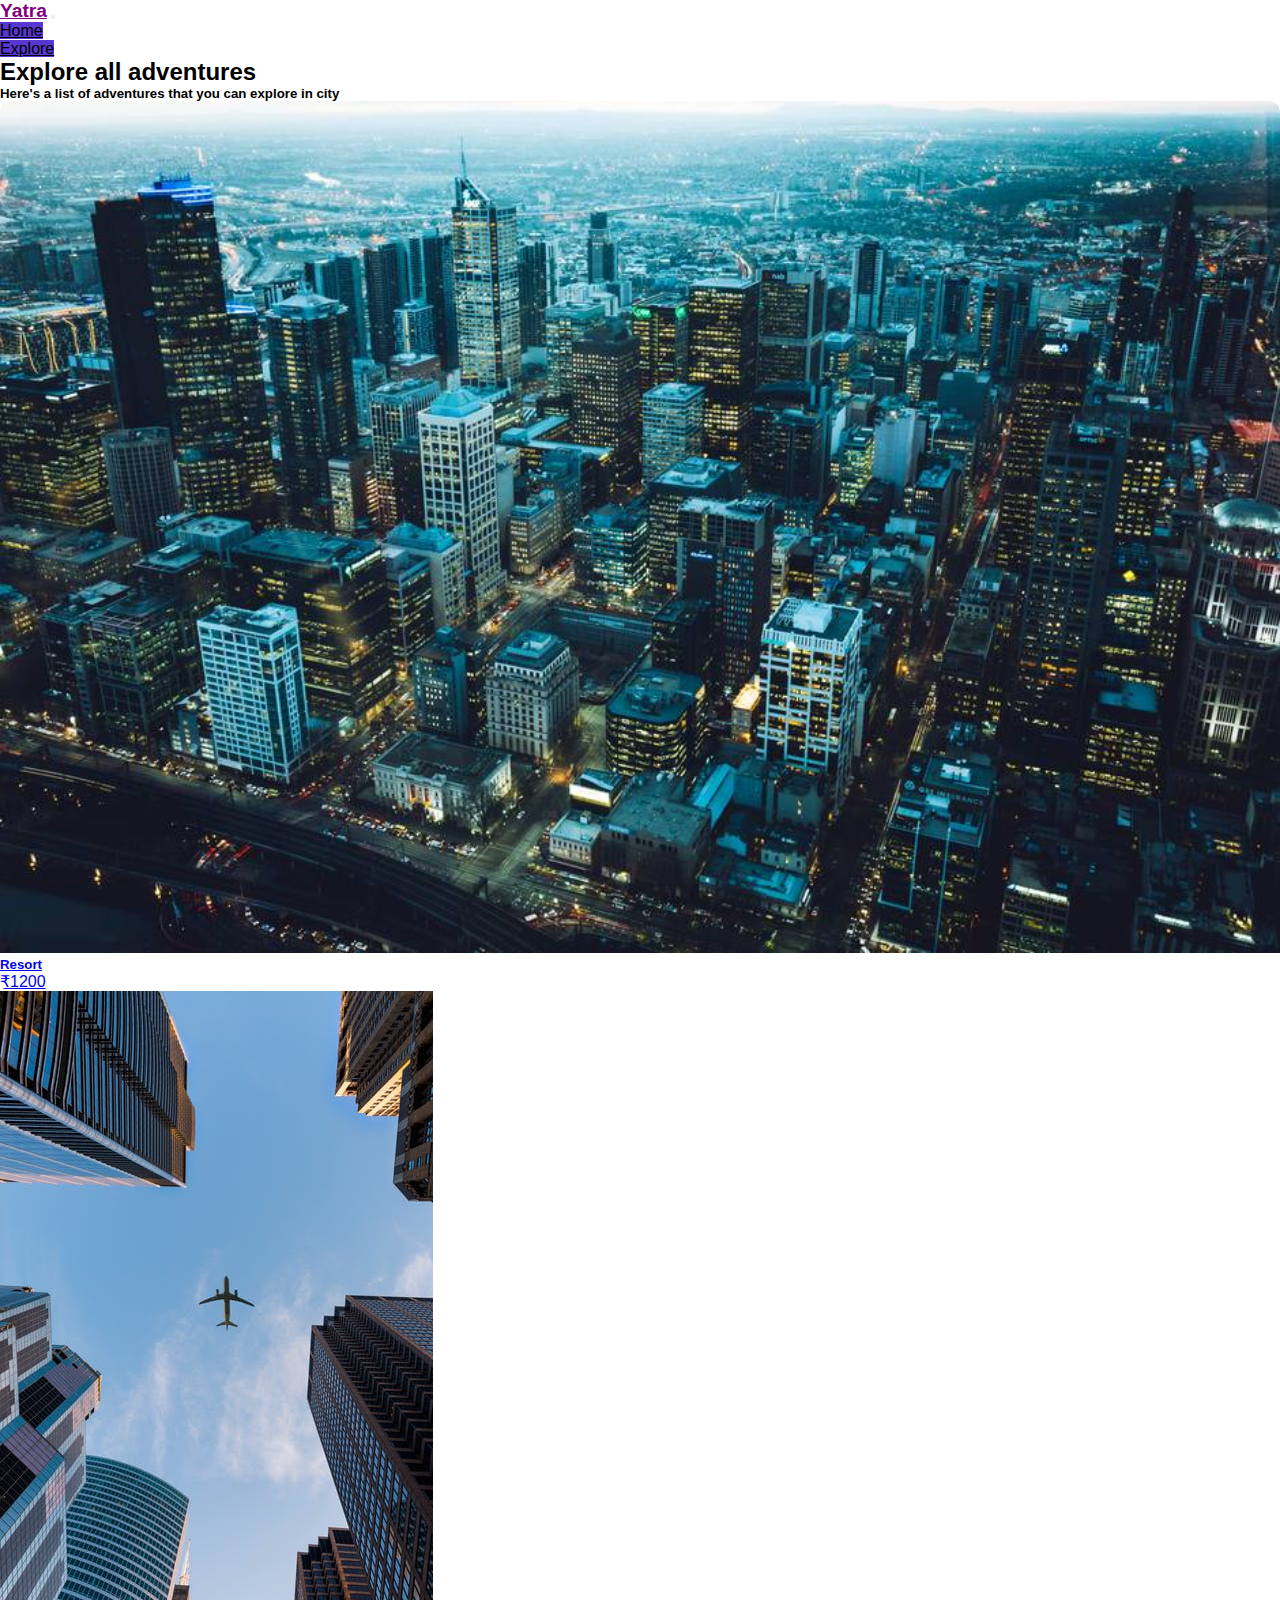
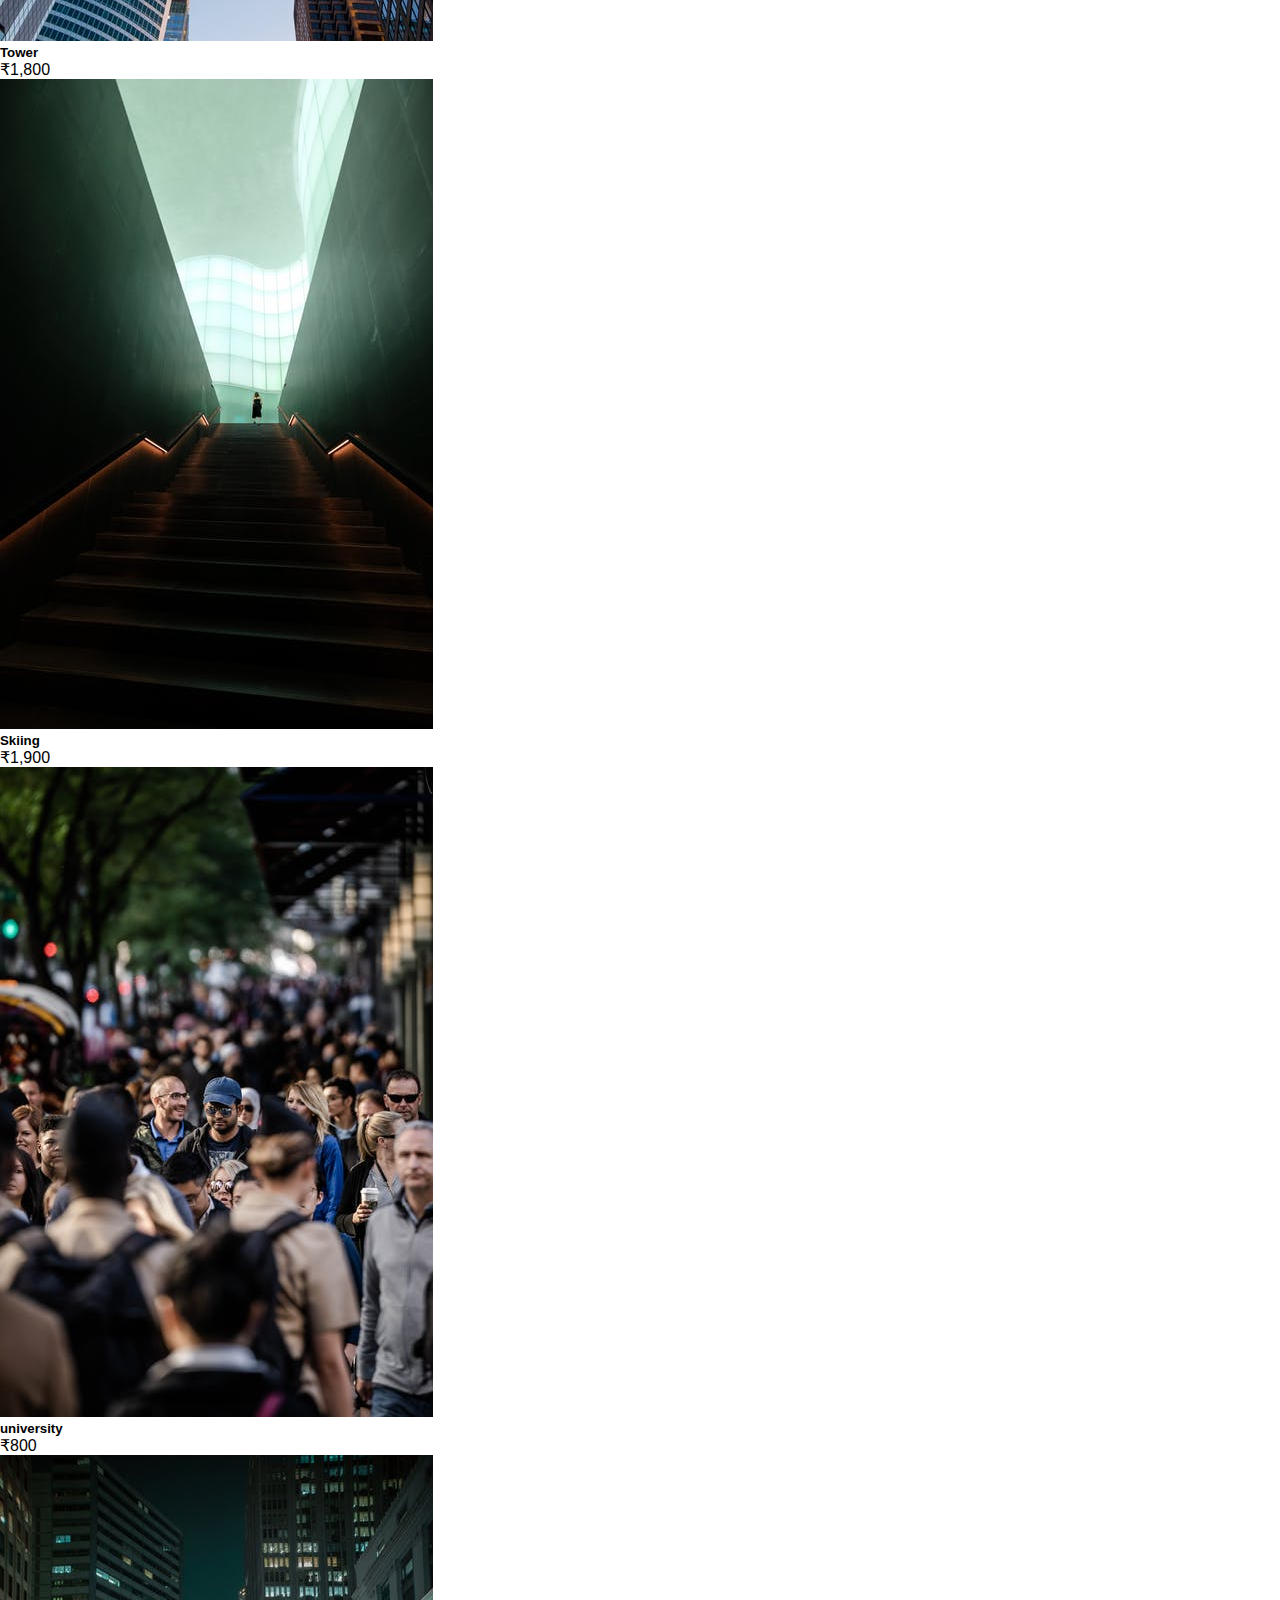
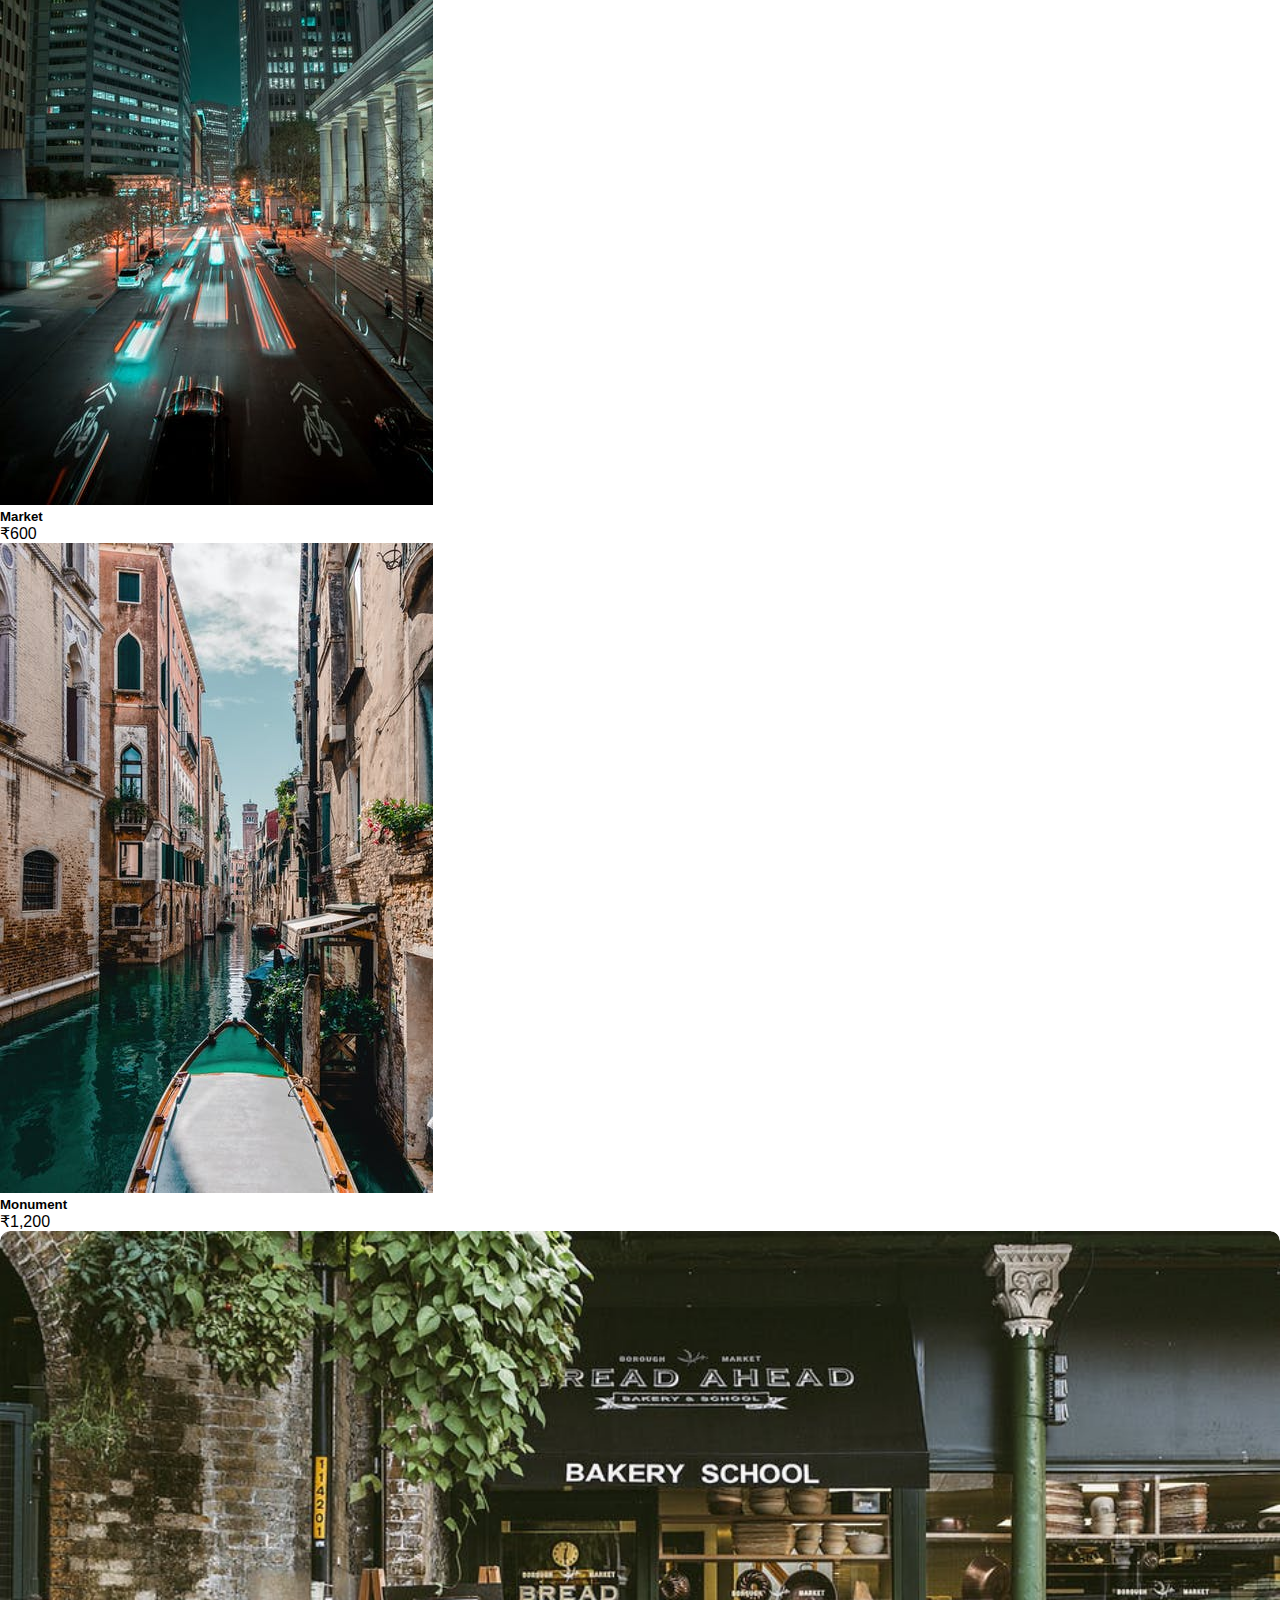
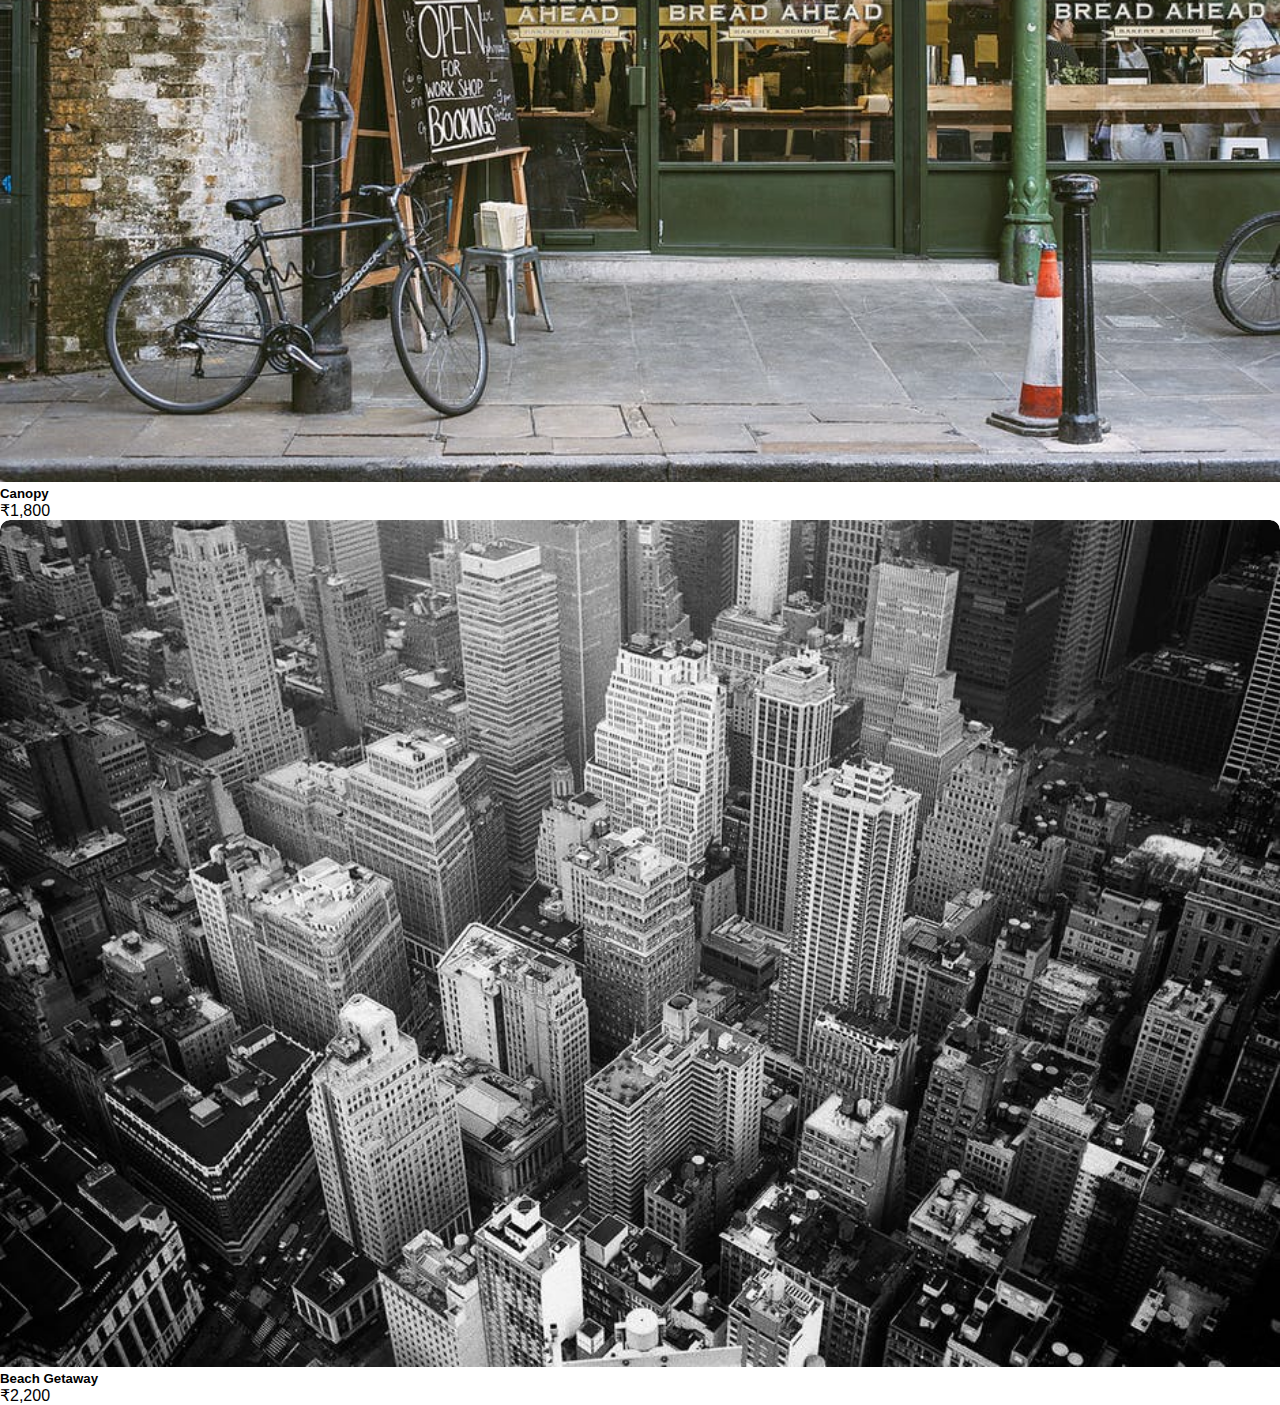
<file: Yatra/Adventure_page/ adventure.html>
<!DOCTYPE html>
<html lang="en">
  <head>
    <meta charset="UTF-8" />
    <meta http-equiv="X-UA-Compatible" content="IE=edge" />
    <meta name="viewport" content="width=device-width, initial-scale=1.0" />
    <link rel="shortcut icon" href="https://pointsfromthepacific.boardingarea.com/wp-content/uploads/2016/12/favicon-1-300x300.png" type="image/x-icon">

    <link
      href="https://cdn.jsdelivr.net/npm/bootstrap@5.1.3/dist/css/bootstrap.min.css"
      rel="stylesheet"
      integrity="sha384-1BmE4kWBq78iYhFldvKuhfTAU6auU8tT94WrHftjDbrCEXSU1oBoqyl2QvZ6jIW3"
      crossorigin="anonymous"
    />
    <script
      src="https://cdn.jsdelivr.net/npm/bootstrap@5.1.3/dist/js/bootstrap.bundle.min.js"
      integrity="sha384-ka7Sk0Gln4gmtz2MlQnikT1wXgYsOg+OMhuP+IlRH9sENBO0LRn5q+8nbTov4+1p"
      crossorigin="anonymous"
    ></script>
    <link rel="stylesheet" href="../style.css" />
    <title>Adventrure</title>
  </head>

  <body>
    <nav class="navbar navbar-expand-lg navbar-light bg-light">
      <div class="container-fluid">
        <a class="navbar-brand" href="#">Yatra</a>
        <button
          class="navbar-toggler"
          type="button"
          data-bs-toggle="collapse"
          data-bs-target="#navbarNav"
          aria-controls="navbarNav"
          aria-expanded="false"
          aria-label="Toggle navigation"
        >
          <span class="navbar-toggler-icon"></span>
        </button>
        <div class="collapse navbar-collapse float-end" id="navbarNav">
          <ul class="navbar-nav ms-auto">
            <li class="nav-item">
              <a class="nav-link" aria-current="page" href="../index.html"
                >Home</a
              >
            </li>
            <li class="nav-item">
              <a class="nav-link" href="../Adventure_page/ adventure.html"
                >Explore</a
              >
            </li>
          </ul>
        </div>
      </div>
    </nav>
    <div class="container">
      <div>
        <h2>Explore all adventures</h2>
        <h5>Here's a list of adventures that you can explore in city</h5>
      </div>
      <div class="row">
        <div class="col-lg-3 col-6 mb-3">
          <a
            href="../Resort-page/index.html"
            class="text-decoration-none text-dark"
          >
            <div class="card adventure-card tile">
              <img
                class="card-img-top"
                src="../assets/adventures/resort.jpg"
                alt="Card image cap"
              />
              <div
                class="card-body d-md-flex justify-content-between text-center"
              >
                <h5>Resort</h5>
                <p class="card-text">&#8377;1200</p>
              </div>
            </div>
          </a>
        </div>
        <div class="col-lg-3 col-6 mb-3">
          <div class="card adventure-card">
            <img
              class="card-img-top"
              src="../assets/adventures/tower.jpg"
              alt="Card image cap"
            />
            <div
              class="card-body d-md-flex justify-content-between text-center"
            >
              <h5>Tower</h5>
              <p class="card-text">&#8377;1,800</p>
            </div>
          </div>
        </div>
        <div class="col-lg-3 col-6 mb-3">
          <div class="card adventure-card">
            <img
              class="card-img-top"
              src="../assets/adventures/mount.jpg"
              alt="Card image cap"
            />
            <div
              class="card-body d-md-flex justify-content-between text-center"
            >
              <h5>Skiing</h5>
              <p class="card-text">&#8377;1,900</p>
            </div>
          </div>
        </div>
        <div class="col-lg-3 col-6 mb-3">
          <div class="card adventure-card">
            <img
              class="card-img-top"
              src="../assets/adventures/university.jpg"
              alt="Card image cap"
            />
            <div
              class="card-body d-md-flex justify-content-between text-center"
            >
              <h5>university</h5>
              <p class="card-text">&#8377;800</p>
            </div>
          </div>
        </div>
        <div class="col-6 col-lg-3 mb-3">
          <div class="card adventure-card">
            <img
              class="card-img-top"
              src="../assets/adventures/market.jpg"
              alt="Card image cap"
            />
            <div
              class="card-body d-md-flex justify-content-between text-center"
            >
              <h5>Market</h5>
              <p class="card-text">&#8377;600</p>
            </div>
          </div>
        </div>
        <div class="col-lg-3 col-6 mb-3">
          <div class="card adventure-card">
            <img
              class="card-img-top"
              src="../assets/adventures/church.jpg"
              alt="Card image cap"
            />
            <div
              class="card-body d-md-flex justify-content-between text-center"
            >
              <h5>Monument</h5>
              <p class="card-text">&#8377;1,200</p>
            </div>
          </div>
        </div>
        <div class="col-lg-3 col-6 mb-3">
          <div class="card adventure-card tile">
            <img
              class="card-img-top"
              src="../assets/adventures/canopy.jpg"
              alt="Card image cap"
            />
            <div
              class="card-body d-md-flex justify-content-between text-center"
            >
              <h5>Canopy</h5>
              <p class="card-text">&#8377;1,800</p>
            </div>
          </div>
        </div>
        <div class="col-lg-3 col-6 mb-3">
          <div class="card adventure-card tile">
            <img
              class="card-img-top"
              src="../assets/adventures/beachside.jpg"
              alt="Card image cap"
            />
            <div
              class="card-body d-md-flex justify-content-between text-center"
            >
              <h5>Beach Getaway</h5>
              <p class="card-text">&#8377;2,200</p>
            </div>
          </div>
        </div>
      </div>
    </div>
  </body>
</html>
</file>
<file: Yatra/style.css>
* {
  margin: 0;
  padding: 0;
  box-sizing: border-box;
  font-family: Arial, Helvetica, sans-serif;
}
.navbar-light .navbar-nav .nav-link {
  color: rgba(0, 0, 0);
  Background-color: #5837D0;
}
.navbar-brand{
  font-weight: bold;
  font-size: 1.2rem;
  color: purple;
}
.hero-img {
  background-image: linear-gradient(rgba(0, 0, 0, 0.5), rgba(0, 0, 0, 0.5)),
    url("../assets/hero.jpg");
  background-position: center;
  background-repeat: no-repeat;
  background-size: cover;
  height: 50vh;
  width: 100%;
  display: flex;
  align-items: center;
  justify-content: center;
}

.hero-img .hero-text h2 {
  font-size: 1.6rem;
  font-weight: 400;
}
#search-bar {
  width: 100%;
  border-radius: 10px;
  border: none;
  height: 50px;
  padding: 16px;
  outline: 0;
  font-size: 18px;
}

::placeholder {
  font-size: 16px;
}
.tile {
  /* border: 1px solid red; */
  position: relative;
  overflow: hidden;
  border-radius: 10px;
  height: 100%;
}
.tile img {
  object-fit: fill;
  border-radius: 10px;
  transition: transform 0.2s ease-out;
  height: 100%;
  width: 100%;
}
.img-fluid:hover {
  filter: brightness(0.6);
  transform: scale(1.05);
}
.tile-text {
  /* border: 1px solid blue; */
  position: absolute;
  text-align: center;
  bottom: 0;
  display: flex;
  color: white;
  flex-direction: column;
  width: 100%;
  font-weight: bold;
  text-transform: uppercase;
}
.adventure-card img {
  transition: all 0.3s ease-out;
  border-bottom-left-radius: 0;
  border-bottom-right-radius: 0;
}
.adventure-card img:hover {
  filter: brightness(0.5);
}
.adventure-details-card {
  border: 1px solid #eee;
  border-radius: 4px;
  padding: 16px;
}
.adventure-card-img {
  height: 100%;
  width: 100%;
}
.adventure-card-img:hover {
  filter: brightness(50%);
}
.booking-card {
  border: 1px solid #eee;
  border-radius: 4px;
  padding: 16px;
  height: 100%;
}
#explore {
  color: orange;
}

footer {
  /* border: 1px solid red; */
  background-color: rgb(228, 227, 227);
  height: 2.5rem;
  display: flex;
  justify-content: center;
  align-items: center;
  bottom: 0;
  margin: 1rem 0 0 0;
}

/* For Mobile */
@media screen and (max-width: 600px) {
  .hero-img .hero-text {
    /* border: 1px solid red; */
    padding: 0 1rem;
    width: 100%;
    font-size: 1.5rem;
  }
  .hero-img .hero-text h2 {
    font-size: 1rem;
  }
}
@media only screen and (min-width: 992px) {
  #main {
    position: relative;
  }

  #reservation {
    width: 300px;
    height: 200px;
    position: fixed;
    right: 22%;
  }
}
</file>
